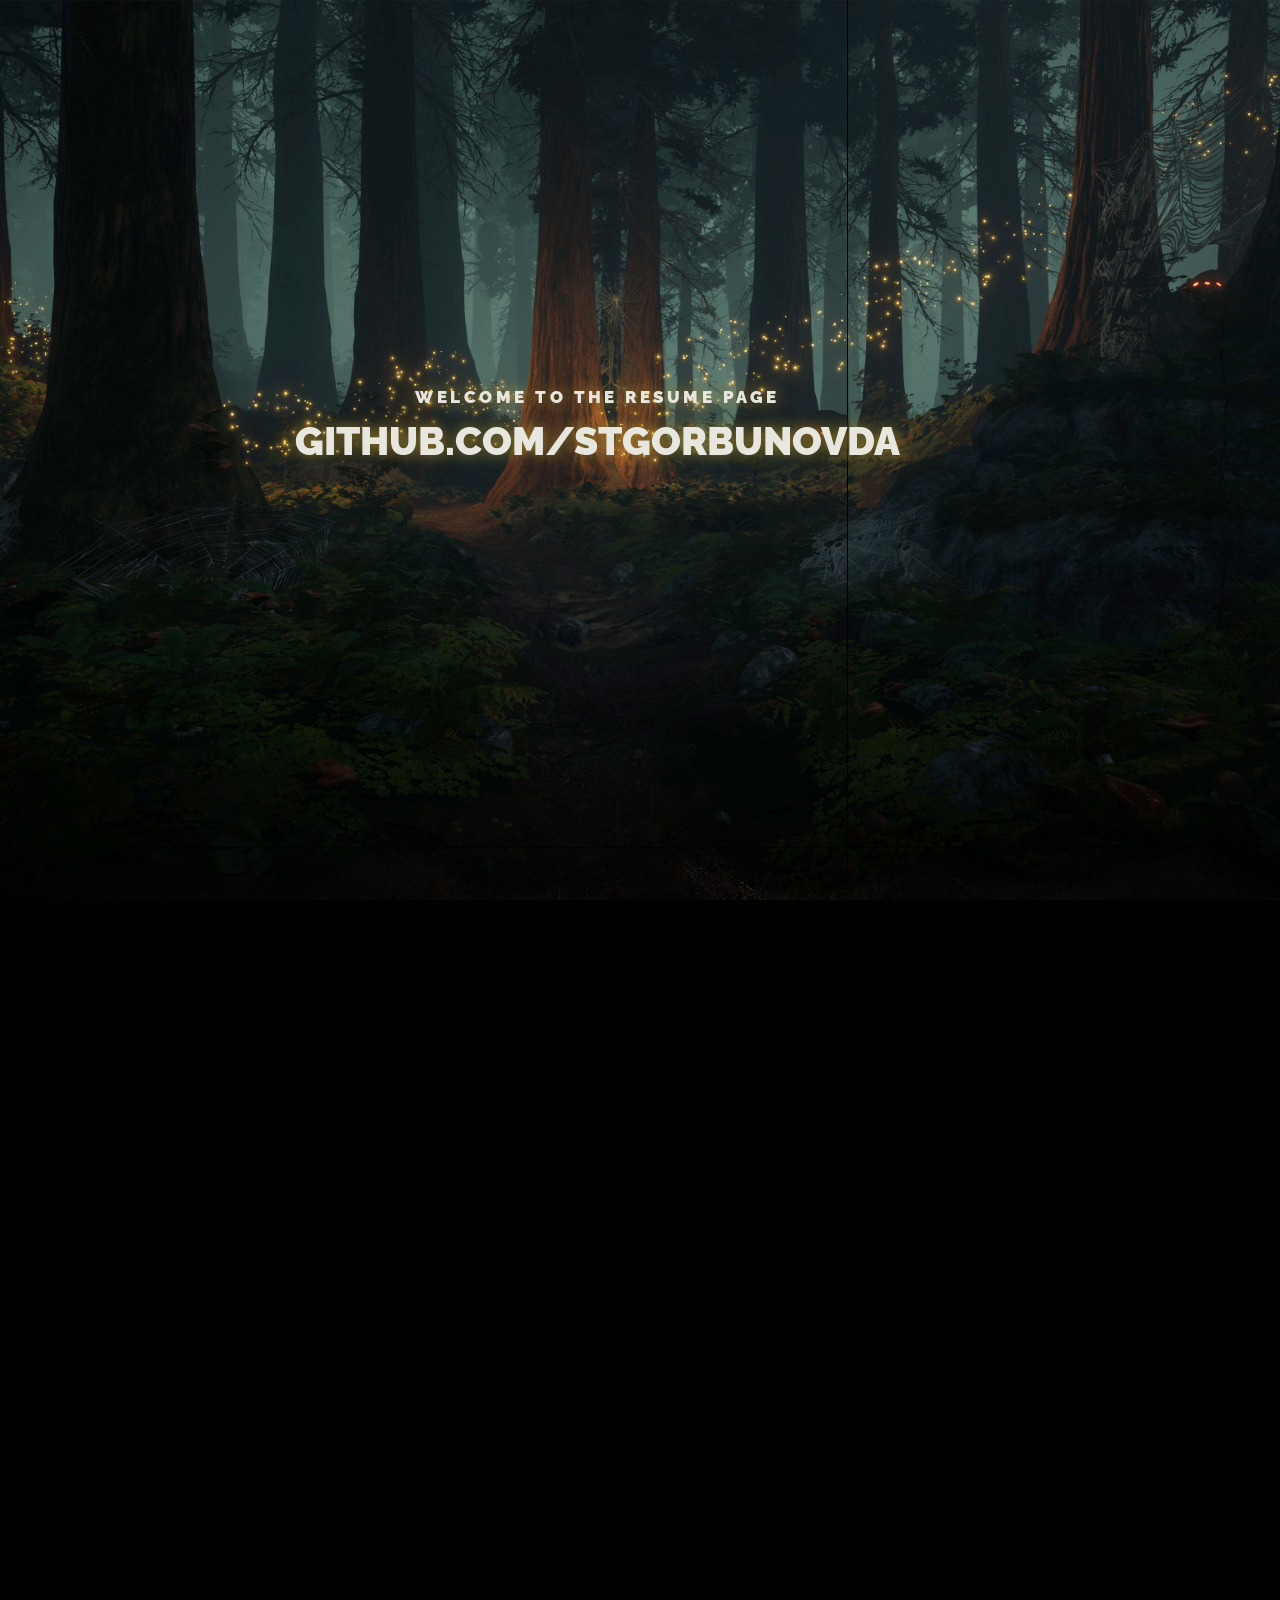
<file: HomeWork_7/Resume/index.html>
<!DOCTYPE html>
<html lang="en">

<head>

    <meta charset="UTF-8">
    <meta http-equiv="X-UA-Compatible" content="IE=edge">
    <meta name="viewport" content="width=device-width, initial-scale=1.0">

    <title>Document</title>

    <link rel="stylesheet" href="css/main.css">

    <script src="libs/gsap/gsap.min.js" defer></script>
    <script src="libs/gsap/ScrollTrigger.min.js" defer></script>
    <script src="libs/gsap/ScrollSmoother.min.js" defer></script>

    <script src="js/app.js" defer></script>

</head>

<body>

<div class="wrapper">
    <div class="content">
        <header class="main-header">
            <div class="layers">
                <div class="layer__header">
                    <div class="layers__caption">Welcome to the resume page</div>
                    <div class="layers__title">github.com/STGorbunovDA</div>
                </div>
                <div class="layer layers__base" style="background-image:url(img/layer-base.png);"></div>
                <div class="layer layers__middle" style="background-image:url(img/layer-middle.png);"></div>
                <div class="layer layers__front" style="background-image:url(img/layer-front.png);"></div>
            </div>
        </header>
    
        <article class="main-article" style="background-image: url(img/dungeon.jpg);">
            <div class="main-article__content">
                <h2 class="main-article_header">I'm a Backend Developer C#</h2>
                <p class="main-article_paragraph">In commercial development - 2 years (<b>C#, .NET Framework, .NET core</b>). 
                    Technology stack: <b>WPF, XAML, JS, HTML, CSS, Regex,  MySQL, SQL, Stored procedure, Git, GitHub, LINQ, WinForms</b>. Have experience with freelance ordering, 
                    worked with telegram-api and site parser. Little experience in <b>ASP.NET MVC Framework</b>, creating an online store. 
                    Developed an application for technical check of radio communication and device inventory on request from an organization 
                    for Russian Railways. I am a quick learner, higher education (mathematics-system programmer). Non-toxic, communicative beyond all limits. </p>
            </div>
            <div class="copy">© WebDesign STGorbunovDA</div>
        </article>
    </div>
</div>
    

</body>

</html>
</file>
<file: HomeWork_7/Resume/css/main.css>
* {
    margin: 0;
    padding: 0;
    box-sizing: border-box;
}

:root {
    --index: calc(1vw + 1vh);
    --text: #e7e7e0;
    --transition: transform .75s cubic-bezier(.075, 0.5, 0, 1);
}

@font-face {
    font-family: raleway_f;
    src: url(../fonts/raleway-regular.woff2);
}

@font-face {
    font-family: raleway_f;
    src: url(../fonts/raleway-black.woff2);
    font-weight: 900;
}

body {
    background-color: #010101;
    font-family: raleway_f, sans-serif;
    line-height: 1.55;
}

.main-header {
    position: relative;
}

.main-header::after {
    content: '';
    position: absolute;
    z-index: 100;
    width: 100%;
    height: calc(var(--index) * 10);
    background-image: url(../img/ground.png);
    background-size: cover;
    background-repeat: no-repeat;
    background-position: center;
    bottom: calc(var(--index) * -4.5);
}

.layers {
    height: 100vh;
    display: flex;
    align-items: center;
    justify-content: center;
    text-align: center;
    overflow: hidden;
    position: relative;

}

.layer {
    height: 100%;
    width: 100%;
    position: absolute;
    background-size: cover;
    background-position: center;
    will-change: transform;
    z-index: 2;
    transition: var(--transition);
}

.layers__base {
    transform: translate3d(0, calc(var(--scrollTop) / 1.6), 0);
    z-index: 0;
}

.layers__middle {
    transform: translate3d(0, calc(var(--scrollTop) / 2.5), 0);
}

.layers__front {
    transform: translate3d(0, calc(var(--scrollTop) / 5.7), 0);
}

.layer__header {
    z-index: 1;
    transform: translate3d(0, calc(var(--scrollTop) /2), 0);
    transition: var(--transition);
    will-change: transform;
    text-transform: uppercase;
    font-weight: 900;
    color: var(--text);
    text-shadow: 0 0 15px #9d822b;
}

.layers__title {
    font-size: calc(var(--index) * 1.8);
    padding-right: calc(var(--index) * 3.9);
}

.layers__caption {
    font-size: calc(var(--index) * 0.8);
    letter-spacing: calc(var(--index) / 6.25);
    padding-right: calc(var(--index) * 3.9);
    margin-top: calc(var(--index) * -2.0);
}

.main-article {
    --main-article-transform: translate3d(0, calc(var(--scrollTop) / -22.5), 0);
    min-height: 100vh;
    background-size: cover;
    background-position: center;
    color: var(--text);
    display: flex;
    justify-content: center;
    align-items: center;
    position: relative;
    text-align: center;
}

.main-article_header {
    text-transform: uppercase;
    font-size: calc(var(--index)* 1.5);
    transform: var(--main-article-transform);
    transition: var(--transition);
    will-change: transform;
}

.main-article_paragraph {
    max-width: calc(var(--index) * 30);
    font-size: calc(var(--index) * 0.9);
    margin-top: calc(var(--index) / 1.25);
    transform: var(--main-article-transform);
    transition: var(--transition);
    will-change: transform;
}
.content{
    will-change: transform;
}
.copy {
    position: absolute;
    bottom: calc(var(--index) * 0.5);
    opacity: 0.45;
    font-size: calc(var(--index) * 0.65);
    letter-spacing: calc(var(--index)/37.5);
}
</file>
